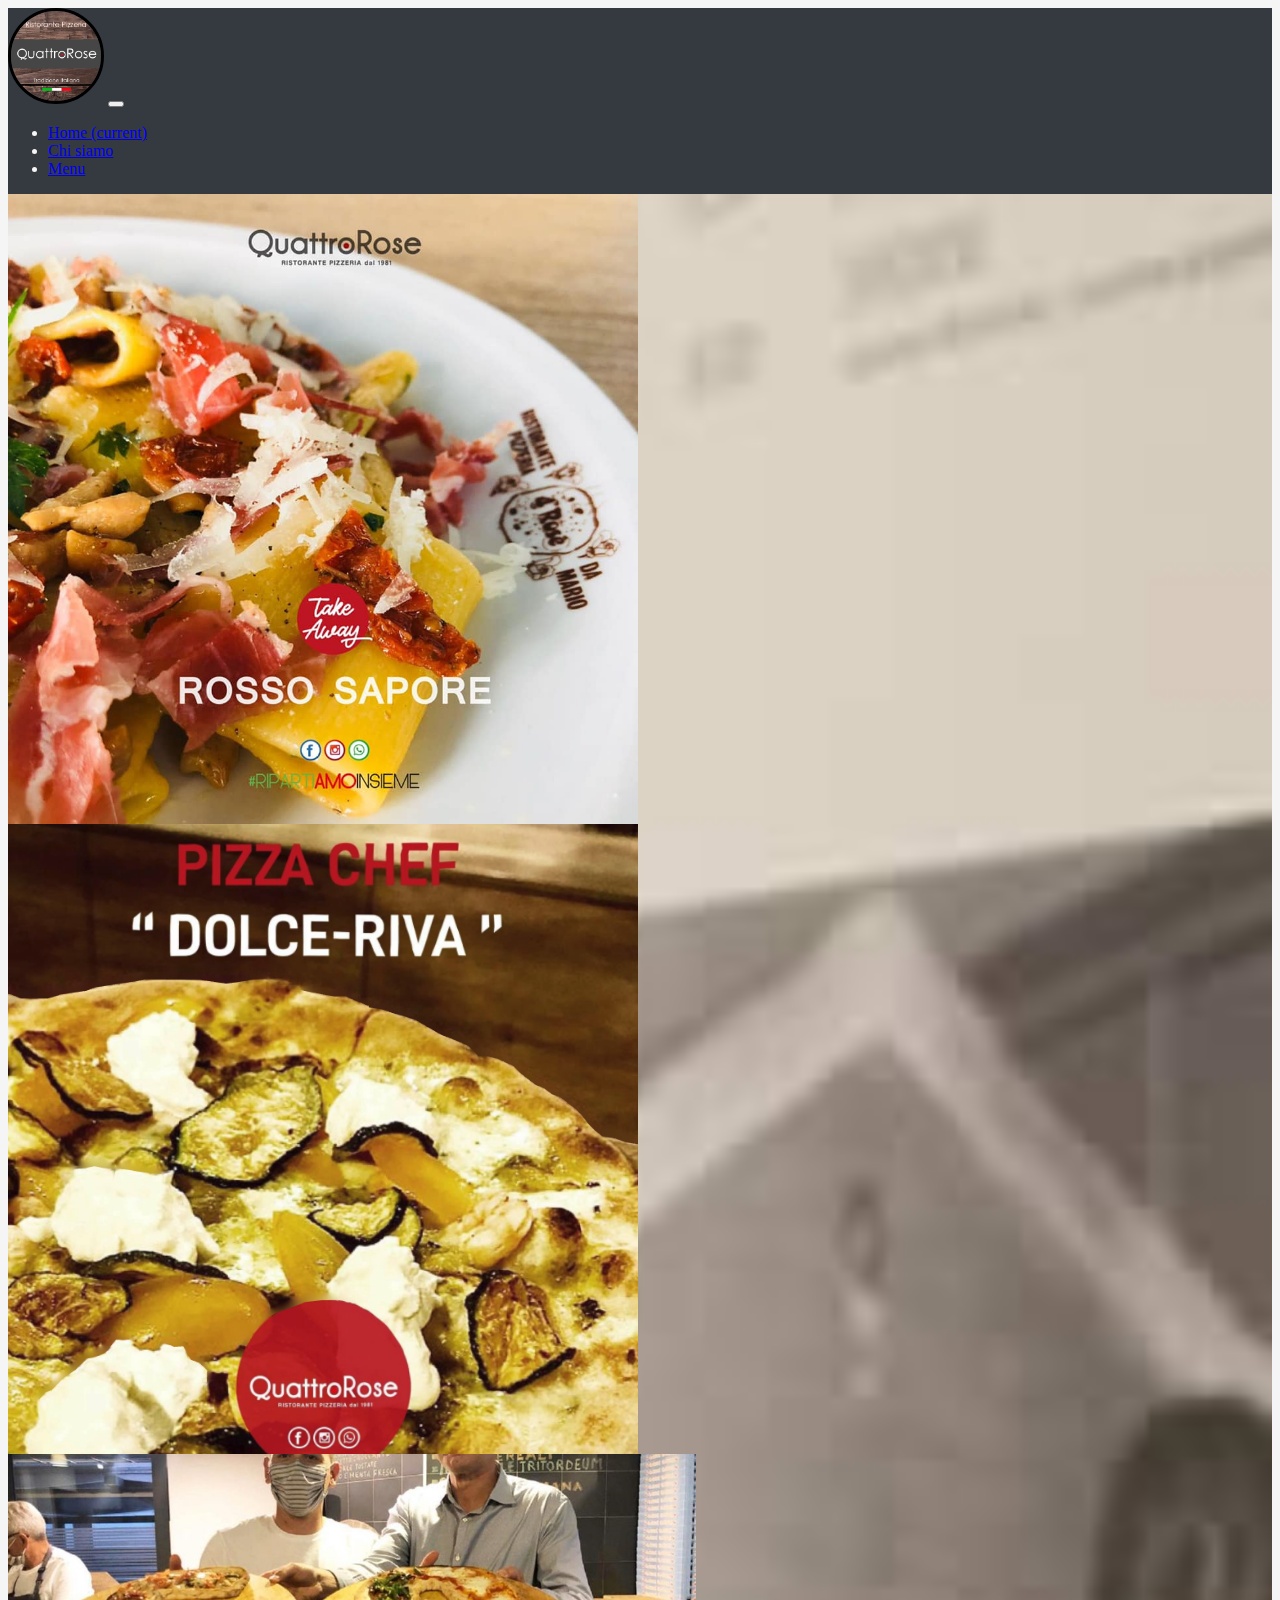
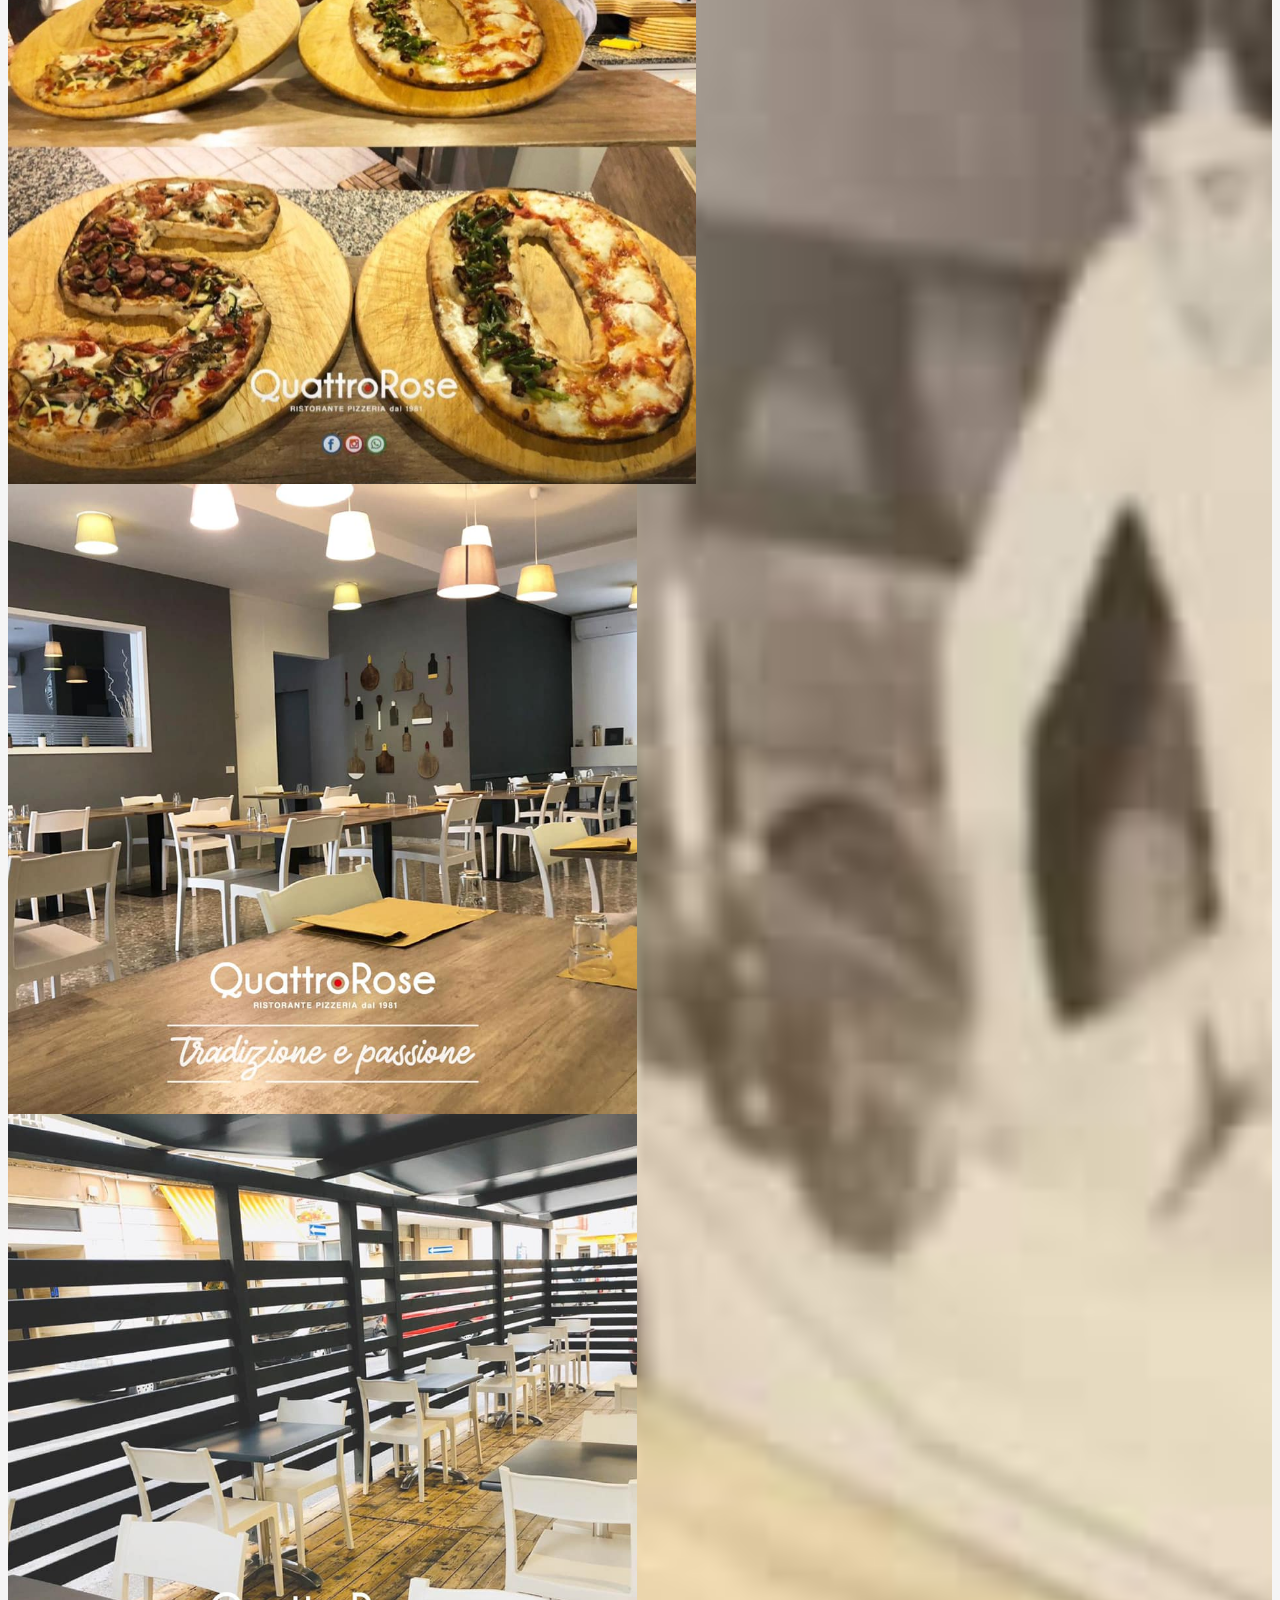
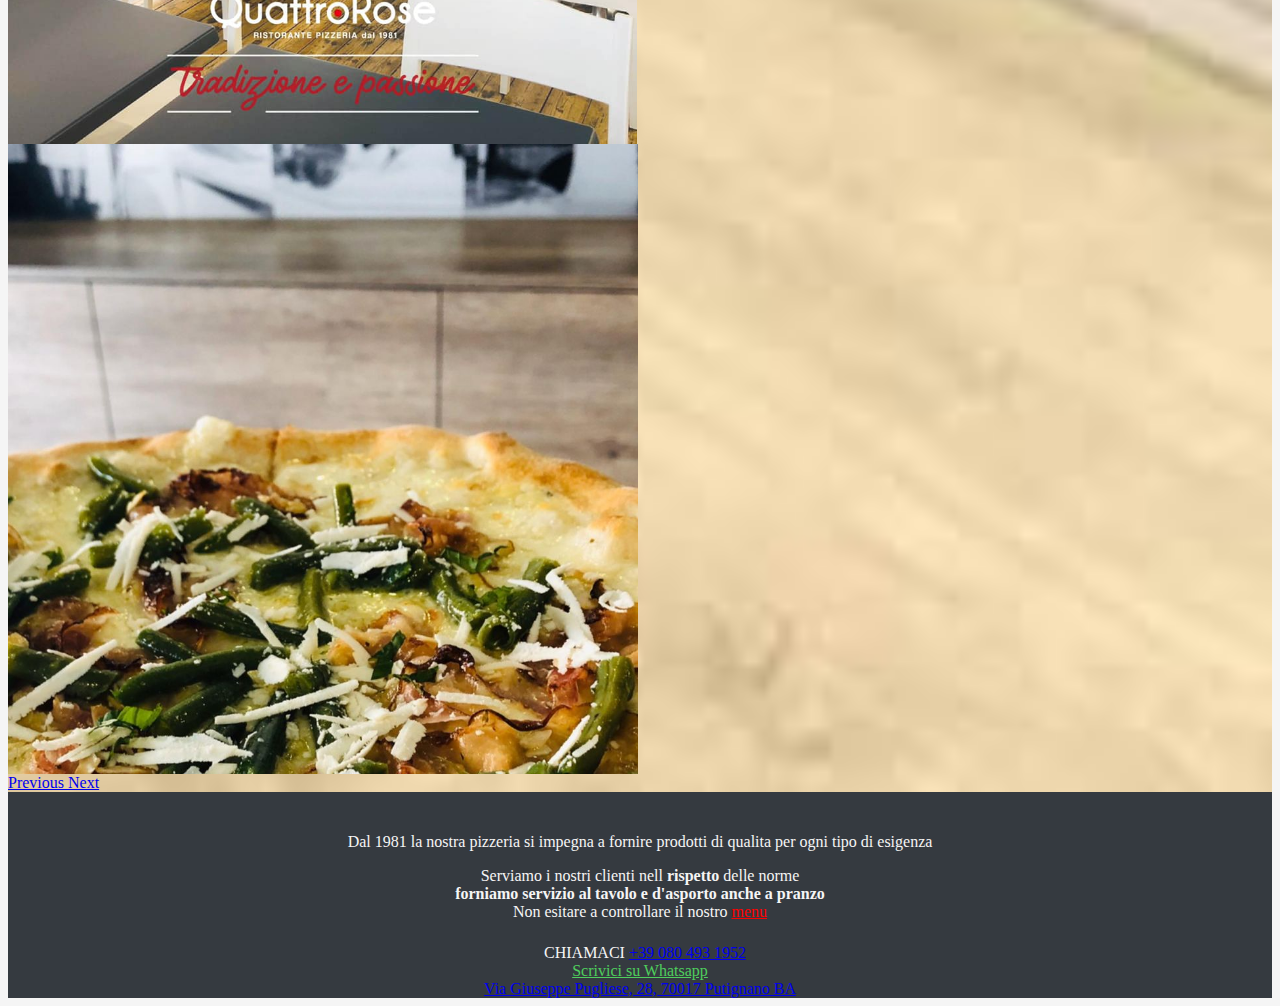
<file: index.html>
<!DOCTYPE html>
<html lang="en">

<head>
  <meta charset="UTF-8">
  <meta name="viewport" content="width=device-width, initial-scale=1.0">
  <title>Pizzeria 4 rose</title>
  <link rel="stylesheet" href="/styles/style.css">
  <link rel="stylesheet" href="https://use.fontawesome.com/releases/v5.15.1/css/all.css"
    integrity="sha384-vp86vTRFVJgpjF9jiIGPEEqYqlDwgyBgEF109VFjmqGmIY/Y4HV4d3Gp2irVfcrp" crossorigin="anonymous">
  <link rel="stylesheet" href="https://cdn.jsdelivr.net/npm/bootstrap@4.5.3/dist/css/bootstrap.min.css"
    integrity="sha384-TX8t27EcRE3e/ihU7zmQxVncDAy5uIKz4rEkgIXeMed4M0jlfIDPvg6uqKI2xXr2" crossorigin="anonymous">
   
</head>

<body>
  <h1 style="color: white;position: absolute;z-index: -1;">Pizzeria 4 rose Putignano</h1>
  <div class="container-xl">
    <nav class="navbar navbar-expand-lg py-3 navbar-dark bg-dark  sticky-top ">
      <a class="navbar-brand" href="#"><img id="logoImg" src="/images/logo.png" alt="" class="img-fluid"></a>
      <button class="navbar-toggler" type="button" data-toggle="collapse" data-target="#navbarSupportedContent"
        aria-controls="navbarSupportedContent" aria-expanded="false" aria-label="Toggle navigation">
        <span class="navbar-toggler-icon"></span>
      </button>

      <div class="collapse navbar-collapse" id="navbarSupportedContent">
        <ul class="navbar-nav mr-auto">
          <li class="nav-item active">
            <a class="nav-link" href="#">Home <span class="sr-only">(current)</span></a>
          </li>
          <li class="nav-item">
            <a class="nav-link" href="/pages/About.html">Chi siamo</a>
          </li>
          <li class="nav-item">
            <a class="nav-link " href="/pages/menuIT.html" >
              Menu
            </a>
            </li>
        </ul>
      
      </div>
    </nav>
    <div id="carouselExampleControls" class="carousel slide" data-ride="carousel">
      <div class="carousel-inner">
        <div class="carousel-item active">
          <img src="/images/slider1.jpg" class="d-block" alt="...">
        </div>
        <div class="carousel-item">
          <img src="/images/slider2.png" class="d-block " alt="...">
        </div>
        <div class="carousel-item">
          <img id="sld3" src="/images/slider3.jpg" class="d-block " alt="...">
        </div>
        <div class="carousel-item">
          <img src="/images/slider5.jpg" class="d-block " alt="...">
        </div>
        <div class="carousel-item">
          <img src="/images/slider6.jpg" class="d-block " alt="...">
        </div>
        <div class="carousel-item">
          <img src="/images/slider4.jpg" class="d-block " alt="...">
        </div>
      </div>
      <a class="carousel-control-prev" href="#carouselExampleControls" role="button" data-slide="prev">
        <span class="carousel-control-prev-icon" aria-hidden="true"></span>
        <span class="sr-only">Previous</span>
      </a>
      <a class="carousel-control-next" href="#carouselExampleControls" role="button" data-slide="next">
        <span class="carousel-control-next-icon" aria-hidden="true"></span>
        <span class="sr-only">Next</span>
      </a>
    </div>
    <div class="push bg-dark"></div>
    <div class="container-xl bg-dark">
      <main>
          <p class="h5">Dal 1981 la nostra pizzeria si impegna a fornire prodotti di qualita per ogni tipo di esigenza </p>
          <p class="h5">Serviamo i nostri clienti nell <b>rispetto</b>  delle norme <br> 
            <b>forniamo servizio al tavolo e d'asporto anche a pranzo</b> <br>
            <span class="h4"> Non esitare a controllare il nostro <a href="/pages/menuIT.html" style="color: red;">menu</a></p><br><br>
      
      </main>
      
      <div class="push bg-dark"></div>
      </div>
  </div>
 
 
  

  <div class="container-xl">
    <footer class="bg-dark d-flex justify-content-around" >
      
      <span ><i class="fas fa-phone-alt"></i>CHIAMACI <a href="tel:080 493 1952">+39 080 493 1952</a> <br> <a style="color: #4FCE5D;" href="https://api.whatsapp.com/send?phone=393803240373" >Scrivici su Whatsapp</a> </span> <br>
   
    <span><a href="https://g.page/quattrorosepizzeria?share" ><i class="fas fa-map-marker-alt"></i> Via Giuseppe Pugliese, 28, 70017 Putignano BA </a></span>
    </footer>
    </div>
    
    

  <script src="https://code.jquery.com/jquery-3.5.1.min.js"
    integrity="sha256-9/aliU8dGd2tb6OSsuzixeV4y/faTqgFtohetphbbj0=" crossorigin="anonymous"></script>
  <script src="https://cdn.jsdelivr.net/npm/popper.js@1.16.1/dist/umd/popper.min.js"
    integrity="sha384-9/reFTGAW83EW2RDu2S0VKaIzap3H66lZH81PoYlFhbGU+6BZp6G7niu735Sk7lN"
    crossorigin="anonymous"></script>
  <script src="https://cdn.jsdelivr.net/npm/bootstrap@4.5.3/dist/js/bootstrap.min.js"
    integrity="sha384-w1Q4orYjBQndcko6MimVbzY0tgp4pWB4lZ7lr30WKz0vr/aWKhXdBNmNb5D92v7s"
    crossorigin="anonymous"></script>
  <script src="scrips/file.js"></script>
</body>

</html>
</file>
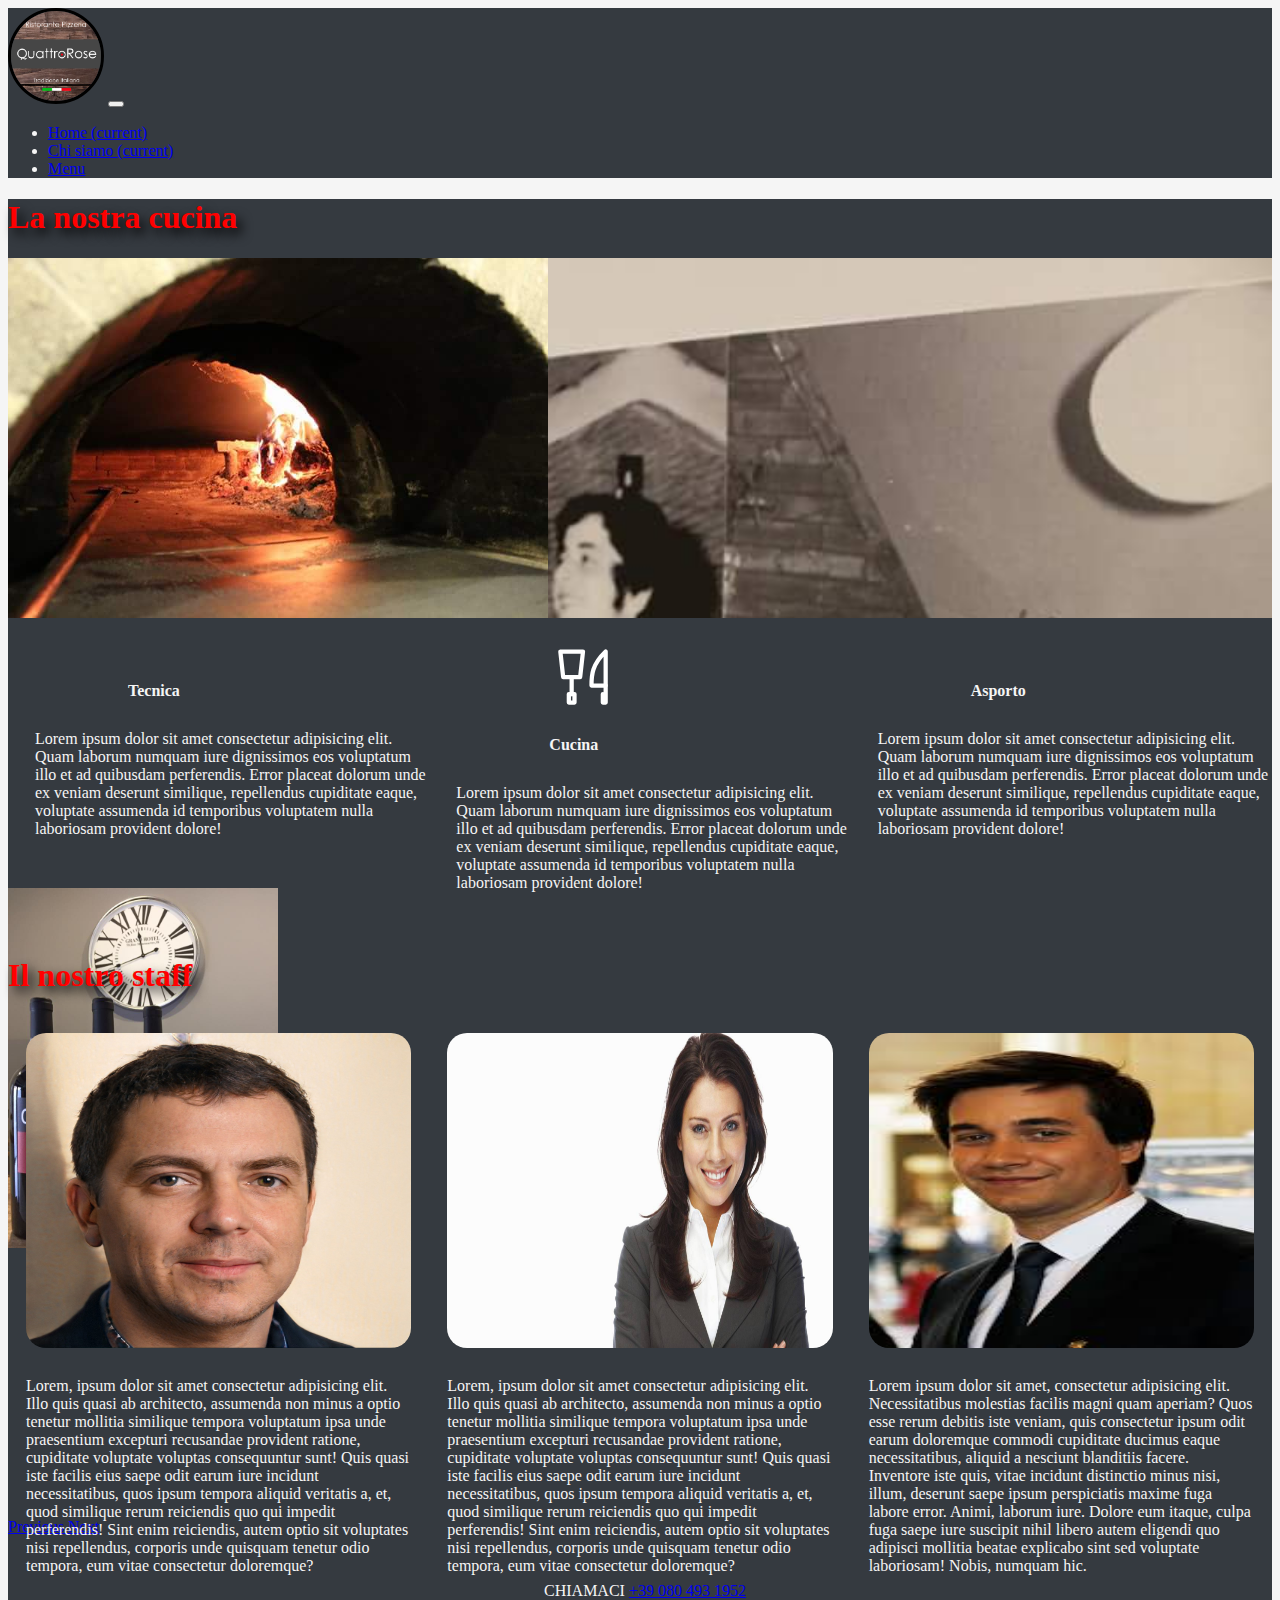
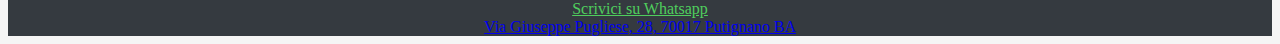
<file: pages/About.html>
<!DOCTYPE html>
<html lang="en">

<head>
  <meta charset="UTF-8">
  <meta name="viewport" content="width=device-width, initial-scale=1.0">
  <title>Chi siamo</title>
  <link rel="stylesheet" href="/styles/style.css">
  <link rel="stylesheet" href="/styles/about.css">
  <link rel="stylesheet" href="https://use.fontawesome.com/releases/v5.15.1/css/all.css"
    integrity="sha384-vp86vTRFVJgpjF9jiIGPEEqYqlDwgyBgEF109VFjmqGmIY/Y4HV4d3Gp2irVfcrp" crossorigin="anonymous">
  <link rel="stylesheet" href="https://cdn.jsdelivr.net/npm/bootstrap@4.5.3/dist/css/bootstrap.min.css"
    integrity="sha384-TX8t27EcRE3e/ihU7zmQxVncDAy5uIKz4rEkgIXeMed4M0jlfIDPvg6uqKI2xXr2" crossorigin="anonymous">
</head>

<body>
  <div class="container-xl">
    <nav class="navbar navbar-expand-lg py-3 navbar-dark bg-dark  sticky-top ">
      <a class="navbar-brand" href="/index.html"><img id="logoImg" src="/images/logo.png" alt="" class="img-fluid"></a>
      <button class="navbar-toggler" type="button" data-toggle="collapse" data-target="#navbarSupportedContent"
        aria-controls="navbarSupportedContent" aria-expanded="false" aria-label="Toggle navigation">
        <span class="navbar-toggler-icon"></span>
      </button>

      <div class="collapse navbar-collapse" id="navbarSupportedContent">
        <ul class="navbar-nav mr-auto">
          <li class="nav-item ">
            <a class="nav-link" href="/index.html">Home <span class="sr-only">(current)</span></a>
          </li>
          <li class="nav-item active">
            <a class="nav-link" href="/pages/About.html">Chi siamo <span class="sr-only">(current)</span></a>
          </li>
          <li class="nav-item">
            <a class="nav-link " href="/pages/menuIT.html">
              Menu
            </a>
          </li>
        </ul>

      </div>
    </nav>
  </div>

  <div id="aboutMain" class="container-xl">
    <h1 class="text-center">La nostra cucina</h1>
    <div id="carouselExampleControls" class="carousel slide" data-ride="carousel">
      <div class="carousel-inner">
        <div class="carousel-item active">
          <img src="/images/Slider_background.jpg" class="d-block" alt="..." id="fornoImg">

        </div>
        <div class="carousel-item">
          <img src="/images/sliderAbout2.jpg" class="d-block " alt="..." id="cantalupo">
        </div>

      </div>
      <a class="carousel-control-prev" href="#carouselExampleControls" role="button" data-slide="prev">
        <span class="carousel-control-prev-icon" aria-hidden="true"></span>
        <span class="sr-only">Previous</span>
      </a>
      <a class="carousel-control-next" href="#carouselExampleControls" role="button" data-slide="next">
        <span class="carousel-control-next-icon" aria-hidden="true"></span>
        <span class="sr-only">Next</span>
      </a>
    </div>
    <div class="push bg-dark"></div>
    <div id="services" class="listed">
      <div><i class="fas fa-hands fa-4x"></i>
        <h4>Tecnica</h4>
        <p>Lorem ipsum dolor sit amet consectetur adipisicing elit. Quam laborum numquam iure dignissimos eos voluptatum
          illo et ad quibusdam perferendis. Error placeat dolorum unde ex veniam deserunt similique, repellendus
          cupiditate eaque, voluptate assumenda id temporibus voluptatem nulla laboriosam provident dolore!</p>
      </div>
      <div><i><svg xmlns="http://www.w3.org/2000/svg" class="icon icon-tabler icon-tabler-tools-kitchen" width="68"
            height="68" viewBox="0 0 24 24" stroke-width="1.5" stroke="#FFFFFF" fill="none" stroke-linecap="round"
            stroke-linejoin="round">
            <path stroke="none" d="M0 0h24v24H0z" fill="none" />
            <path d="M4 3h8l-1 9h-6z" />
            <path d="M7 18h2v3h-2z" />
            <path d="M20 3v12h-5c-.023-3.681.184-7.406 5-12z" />
            <path d="M20 15v6h-1v-3" />
            <line x1="8" y1="12" x2="8" y2="18" />
          </svg></i>
        <h4>Cucina</h4>
        <p>Lorem ipsum dolor sit amet consectetur adipisicing elit. Quam laborum numquam iure dignissimos eos voluptatum
          illo et ad quibusdam perferendis. Error placeat dolorum unde ex veniam deserunt similique, repellendus
          cupiditate eaque, voluptate assumenda id temporibus voluptatem nulla laboriosam provident dolore!</p>
      </div>
      <div><i class="fas fa-inbox fa-4x"></i>
        <h4>Asporto</h4>
        <p>Lorem ipsum dolor sit amet consectetur adipisicing elit. Quam laborum numquam iure dignissimos eos voluptatum
          illo et ad quibusdam perferendis. Error placeat dolorum unde ex veniam deserunt similique, repellendus
          cupiditate eaque, voluptate assumenda id temporibus voluptatem nulla laboriosam provident dolore!</p>
      </div>
    </div>
    <h1 class="text-center">Il nostro staff</h1>
    <div id="persons" class="listed">
      <div id="p1">
        <img src="../images/person1.jpg" alt="">
        <p>
          Lorem, ipsum dolor sit amet consectetur adipisicing elit. Illo quis quasi ab architecto, assumenda non minus a
        optio tenetur mollitia similique tempora voluptatum ipsa unde praesentium excepturi recusandae provident
        ratione, cupiditate voluptate voluptas consequuntur sunt! Quis quasi iste facilis eius saepe odit earum iure
        incidunt necessitatibus, quos ipsum tempora aliquid veritatis a, et, quod similique rerum reiciendis quo qui
        impedit perferendis! Sint enim reiciendis, autem optio sit voluptates nisi repellendus, corporis unde quisquam
        tenetur odio tempora, eum vitae consectetur doloremque?
        </p>
        
      </div>
      <div id="p2">
        <img src="../images/person2.jpg" alt="">
        <p>
          Lorem, ipsum dolor sit amet consectetur adipisicing elit. Illo quis quasi ab architecto, assumenda non minus a
        optio tenetur mollitia similique tempora voluptatum ipsa unde praesentium excepturi recusandae provident
        ratione, cupiditate voluptate voluptas consequuntur sunt! Quis quasi iste facilis eius saepe odit earum iure
        incidunt necessitatibus, quos ipsum tempora aliquid veritatis a, et, quod similique rerum reiciendis quo qui
        impedit perferendis! Sint enim reiciendis, autem optio sit voluptates nisi repellendus, corporis unde quisquam
        tenetur odio tempora, eum vitae consectetur doloremque?
        </p>
      </div>
      <div id="p3">
        <img src="../images/person3.jpg" alt="">
        <p>Lorem ipsum dolor sit amet, consectetur adipisicing elit. Necessitatibus molestias facilis magni quam
          aperiam? Quos esse rerum debitis iste veniam, quis consectetur ipsum odit earum doloremque commodi cupiditate
          ducimus eaque necessitatibus, aliquid a nesciunt blanditiis facere. Inventore iste quis, vitae incidunt
          distinctio minus nisi, illum, deserunt saepe ipsum perspiciatis maxime fuga labore error. Animi, laborum iure.
          Dolore eum itaque, culpa fuga saepe iure suscipit nihil libero autem eligendi quo adipisci mollitia beatae
          explicabo sint sed voluptate laboriosam! Nobis, numquam hic.</p>
      </div>
    </div>
  </div>

  <div class="container-xl">
    <footer class="bg-dark d-flex justify-content-around">
      <span><i class="fas fa-phone-alt"></i>CHIAMACI <a href="tel:080 493 1952">+39 080 493 1952</a> <br> <a
          style="color: #4FCE5D;" href="https://api.whatsapp.com/send?phone=393803240373">Scrivici su Whatsapp</a>
      </span> <br>

      <span><a href="https://g.page/quattrorosepizzeria?share"><i class="fas fa-map-marker-alt"></i> Via Giuseppe
          Pugliese, 28, 70017 Putignano BA </a></span>
    </footer>
  </div>

  <script src="https://code.jquery.com/jquery-3.5.1.min.js"
    integrity="sha256-9/aliU8dGd2tb6OSsuzixeV4y/faTqgFtohetphbbj0=" crossorigin="anonymous"></script>
  <script src="https://cdn.jsdelivr.net/npm/popper.js@1.16.1/dist/umd/popper.min.js"
    integrity="sha384-9/reFTGAW83EW2RDu2S0VKaIzap3H66lZH81PoYlFhbGU+6BZp6G7niu735Sk7lN"
    crossorigin="anonymous"></script>
  <script src="https://cdn.jsdelivr.net/npm/bootstrap@4.5.3/dist/js/bootstrap.min.js"
    integrity="sha384-w1Q4orYjBQndcko6MimVbzY0tgp4pWB4lZ7lr30WKz0vr/aWKhXdBNmNb5D92v7s"
    crossorigin="anonymous"></script>
  <script src="../scrips/about.js"></script>
  <script src="../scrips/file.js"></script>
</body>

</html>
</file>
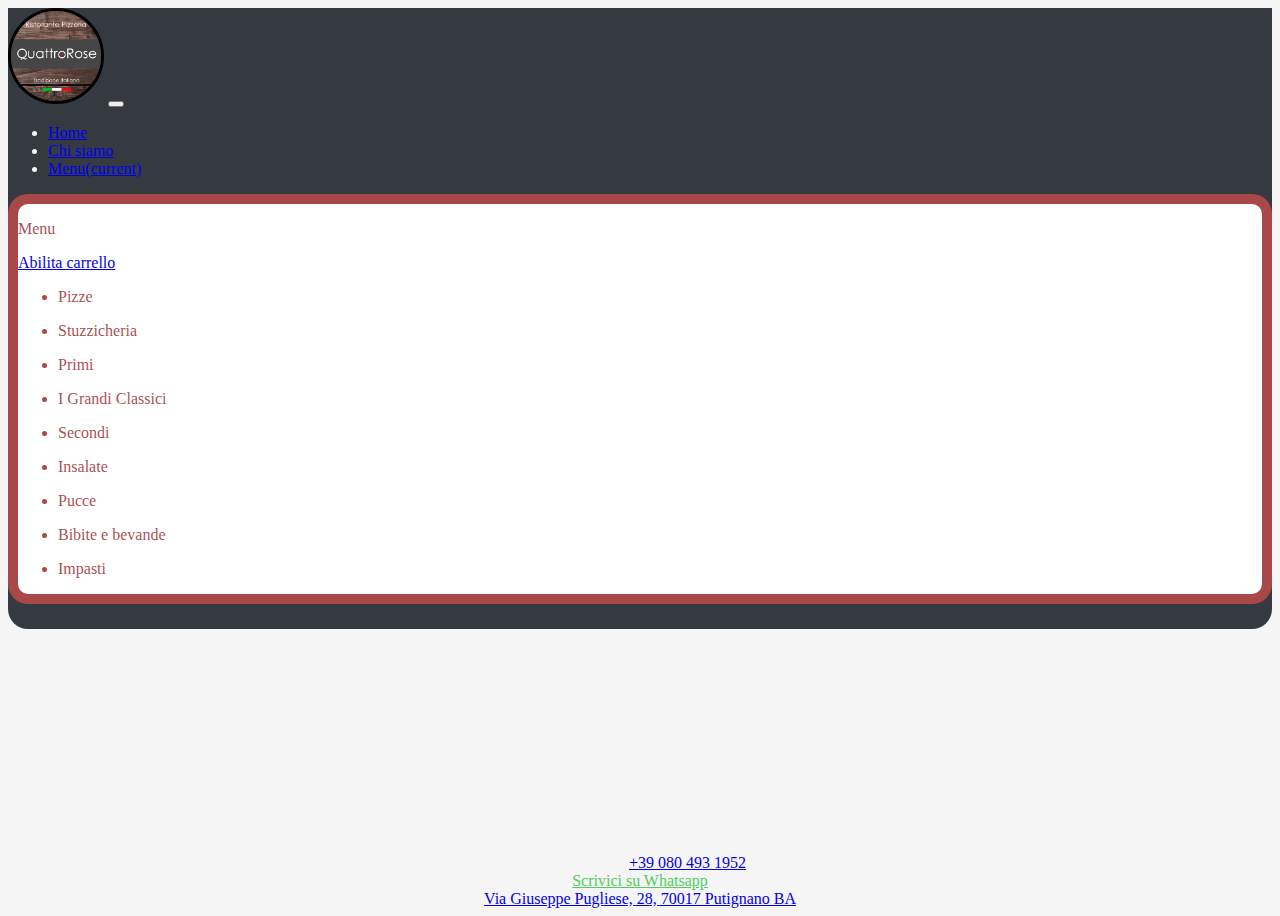
<file: pages/menuIT.html>
<!DOCTYPE html>
<html lang="en">

<head>
  <meta charset="UTF-8">
  <meta name="viewport" content="width=device-width, initial-scale=1.0">
  <title>Menu</title>
  <link rel="stylesheet" href="/styles/style.css">
  <link rel="stylesheet" href="https://use.fontawesome.com/releases/v5.15.1/css/all.css"
    integrity="sha384-vp86vTRFVJgpjF9jiIGPEEqYqlDwgyBgEF109VFjmqGmIY/Y4HV4d3Gp2irVfcrp" crossorigin="anonymous">
  <link rel="stylesheet" href="https://cdn.jsdelivr.net/npm/bootstrap@4.5.3/dist/css/bootstrap.min.css"
    integrity="sha384-TX8t27EcRE3e/ihU7zmQxVncDAy5uIKz4rEkgIXeMed4M0jlfIDPvg6uqKI2xXr2" crossorigin="anonymous">
</head>

<body>
  <div class="container-xl" id="menuContent">
    <div>
      <nav class="navbar navbar-expand-lg py-3 navbar-dark bg-dark  sticky-top ">
        <a class="navbar-brand"  href="/index.html"><img id="logoImg" src="/images/logo.png" alt="" class="img-fluid"></a>
        <button class="navbar-toggler" type="button" data-toggle="collapse" data-target="#navbarSupportedContent"
          aria-controls="navbarSupportedContent" aria-expanded="false" aria-label="Toggle navigation">
          <span class="navbar-toggler-icon"></span>
        </button>

        <div class="collapse navbar-collapse" id="navbarSupportedContent">
          <ul class="navbar-nav mr-auto">
            <li class="nav-item">
              <a class="nav-link" href="/index.html">Home </a>
            </li>
            <li class="nav-item">
              <a class="nav-link" href="/pages/About.html">Chi siamo</a>
            </li>
            <li class="nav-item active">
              <a class="nav-link " href="/pages/menuIT.html">
                Menu<span class="sr-only">(current)</span>
              </a>
            </li>
          </ul>

        </div>
      </nav>
    </div>
    <div id="menu" class="container-xl list-group-flush">
      <div id="cart-div" class="list-group-item list-group-flush d-flex justify-content-between">

        <p class="text-center h2"> Menu</p>
        <div>
          <p id="" class="h6 useCart"><a href="#">Abilita carrello</a></p>
          <p id="" class="h6 hide useCart"><a href="#" style="color: rgb(53, 51, 51);">Disabilita carrello</a></p>
          <p id="goToCart" class="h6 hide"><a href="#carrello">Vai al carrello</a></p>
        </div>


      </div>


      <ul id="menuList" class="list-group  list-group-flush ">

        <li class="list-group-item ">
          <p class="h4 list-group-item-action mainCategory">Pizze</p>
          <ul class="list-group list-group-flush">
            <li class="list-group-item">
              <p class="h5 list-group-item-action specificCategory">Pizze Rosse</p>
              <ul class="specificList">
              </ul>
            </li>
            <li class="list-group-item">
              <p class="h5 list-group-item-action specificCategory">Pizze Bianche</p>
              <ul class="specificList">
              </ul>
            </li>
            <li class="list-group-item">
              <p class="h5 list-group-item-action specificCategory">Ciccio</p>
              <ul class="specificList">
              </ul>
            </li>
          </ul>
        </li>
        <li class="list-group-item  ">
          <p class="h4 mainCategory list-group-item-action">Stuzzicheria</p>
          <ul class="specificList"></ul>
        </li>
        <li class="list-group-item ">
          <p class="h4 mainCategory list-group-item-action">Primi</p>
          <ul class="specificList"></ul>
        </li>
        <li class="list-group-item ">
          <p class="h4 mainCategory list-group-item-action">I Grandi Classici</p>
          <ul class="specificList"></ul>
        </li>
        <li class="list-group-item ">
          <p class="h4 mainCategory list-group-item-action">Secondi</p>
          <ul class="specificList"></ul>
        </li>
        <li class="list-group-item ">
          <p class="h4 mainCategory list-group-item-action">Insalate</p>
          <ul class="specificList"></ul>
        </li>
        <li class="list-group-item ">
          <p class="h4 mainCategory list-group-item-action">Pucce</p>
          <ul class="specificList"></ul>
        </li>
        <li class="list-group-item ">
          <p class="h4 mainCategory list-group-item-action">Bibite e bevande</p>
          <ul class="list-group list-group-flush">
            <li class="list-group-item">
              <p class="h5 list-group-item-action specificCategory">Birre</p>
              <ul class="specificList">
              </ul>
            </li>
            <li class="list-group-item">
              <p class="h5 list-group-item-action specificCategory">Birre alla spina</p>
              <ul class="specificList">
              </ul>
            </li>
            <li class="list-group-item">
              <p class="h5 list-group-item-action specificCategory">Vini</p>
              <ul class="specificList">
              </ul>
            </li>
            <li class="list-group-item">
              <p class="h5 list-group-item-action specificCategory">Bibite</p>
              <ul class="specificList">
              </ul>
            </li>
          </ul>
        </li>
        <li class="list-group-item " id="liImpasti">
          <p class="h4 mainCategory list-group-item-action">Impasti</p>
          <ul class="specificList"></ul>
          <span style="color:rgb(53, 51, 51)" class="h6">Tutti gli impasti sono senza latte</span>
        </li>
      </ul>

    </div>
    <div class="push"></div>



  </div>
  <div id="carrello" class="bg-light container-xl">
    <div class="" style="height: 50px; background-color: #0062cb;">
      <p class="navbar-brand" href="#">Carrello</p>
      <p class="navbar-brand" style="float:right; color:rgb(53, 51, 51);"><span id="cartCounter"
          style="border: solid; border-radius: 5px; background-color: white; padding-left: 4px;padding-right: 4px;">
          4</span> </p>
    </div>
    <div id="cart-content" class="overflow-auto"style="">
    
      <ul id="cartList" class="h6">

      </ul>
      <button class="copyPaste">Copia</button>
    </div>
  </div>
  <div class="container-xl">

    <footer class="bg-dark d-flex justify-content-around" id="footToAdj">
      <div id="menuPush" class="bg-dark" style="height: 10px;"></div>
      <span><i class="fas fa-phone-alt"></i>CHIAMACI <a href="tel:080 493 1952">+39 080 493 1952</a> <br> <a
          style="color: #4FCE5D;" href="https://api.whatsapp.com/send?phone=393803240373">Scrivici su Whatsapp</a>
      </span> <br>

      <span><a href="https://g.page/quattrorosepizzeria?share"><i class="fas fa-map-marker-alt"></i> Via Giuseppe
          Pugliese, 28, 70017 Putignano BA </a></span>
    </footer>
  </div>




  <script src="https://code.jquery.com/jquery-3.5.1.min.js"
    integrity="sha256-9/aliU8dGd2tb6OSsuzixeV4y/faTqgFtohetphbbj0=" crossorigin="anonymous"></script>
  <script src="https://cdn.jsdelivr.net/npm/popper.js@1.16.1/dist/umd/popper.min.js"
    integrity="sha384-9/reFTGAW83EW2RDu2S0VKaIzap3H66lZH81PoYlFhbGU+6BZp6G7niu735Sk7lN"
    crossorigin="anonymous"></script>
  <script src="https://cdn.jsdelivr.net/npm/bootstrap@4.5.3/dist/js/bootstrap.min.js"
    integrity="sha384-w1Q4orYjBQndcko6MimVbzY0tgp4pWB4lZ7lr30WKz0vr/aWKhXdBNmNb5D92v7s"
    crossorigin="anonymous"></script>
  <script src="../scrips/menu.js"></script>
  <script src="../scrips/file.js"></script>
</body>

</html>
</file>
<file: styles/style.css>
@import "/styles/menu.css";
body {
  background-color: #f5f5f5;
  background-repeat: no-repeat;
  background-size: cover;
  position: relative;
  min-height: 100vh;
  
}

#logoImg {
  margin: 0;
  padding: 0;
  width: 10vh;
  height: 10vh;
  border: solid black;
  border-radius: 10vh;
  position: relative;
}
.carousel-item {
  height: 70vh;
  background: no-repeat top scroll;
  -webkit-background-size: cover;
  background-size: cover;
}
.carousel-item > img {
  margin: auto;
  width: auto;
  height: 100%;
}

#carouselExampleControls {
    /*Slider background*/
  background-color: grey;
  background-image: url("/images/Slider_background2.jpg");
  background-repeat: no-repeat;
  background-size: cover;
  min-height: 100%;
}
footer{
   
  position: absolute;
  bottom: 0;
 min-height: 25px;
text-align: center;

}
span>i{
    padding-right: 10px;
}
.container-xl{
    background-color:#353a40;
    color: whitesmoke;
}
main{
  text-align: center;
}


@media (max-width: 576px) {
  .container-xl {
    padding: 0 !important;
    margin: 0 !important;
  }
  .carousel-item {
    height: 50vh;
  }
  .carousel-item > img {
    width: 100%;
  }
}
</file>
<file: styles/about.css>
#aboutMain{
    min-height: 10px;
}
#aboutMain>h1{
    color: red;
    text-shadow: 5px 6px 12px rgb(0, 0, 0);

}

#aboutMain>div>div>div>img{
    height: 40vh;
}
#fornoImg{
    width: auto;
}
.listed>ul{
   list-style-type: none;
   display: flex;
   justify-content: space-around ;
}
#persons{
    display: grid;
    grid-template-columns: 1fr 1fr 1fr;
    padding-bottom: 3vh;
}
#services{
    display: grid;
    grid-template-columns: 1fr 1fr 1fr;
}
#services>div>h4,#services>div>i {
    padding-left: 120px;
}
#services>div>p{
    padding: 1vh 0vh 3vh 3vh
    
}
#persons>div{
    padding: 2vh;
}
#persons>div>img{
    border-radius: 20px;
    width: 100%;
    height: 35vh;
   
}
#persons>div>p{
    padding-top: 1vh;
}
@media (max-width: 576px) {
   #cantalupo{
       width: auto;
   }
   .listed{
       min-height: 65vh;
   }
   #services>div>p{
    padding: 1vh 4vh 0vh 4vh
    
}
 #services,#persons{
     display: block;
 }
 #persons>div>img{
    width: 80%;
    margin-left: 10%;
     
    border: solid black;
 }
 #persons>div>p{
     padding: 4vh 0vh 3vh 3vh;
 }
  }
</file>
